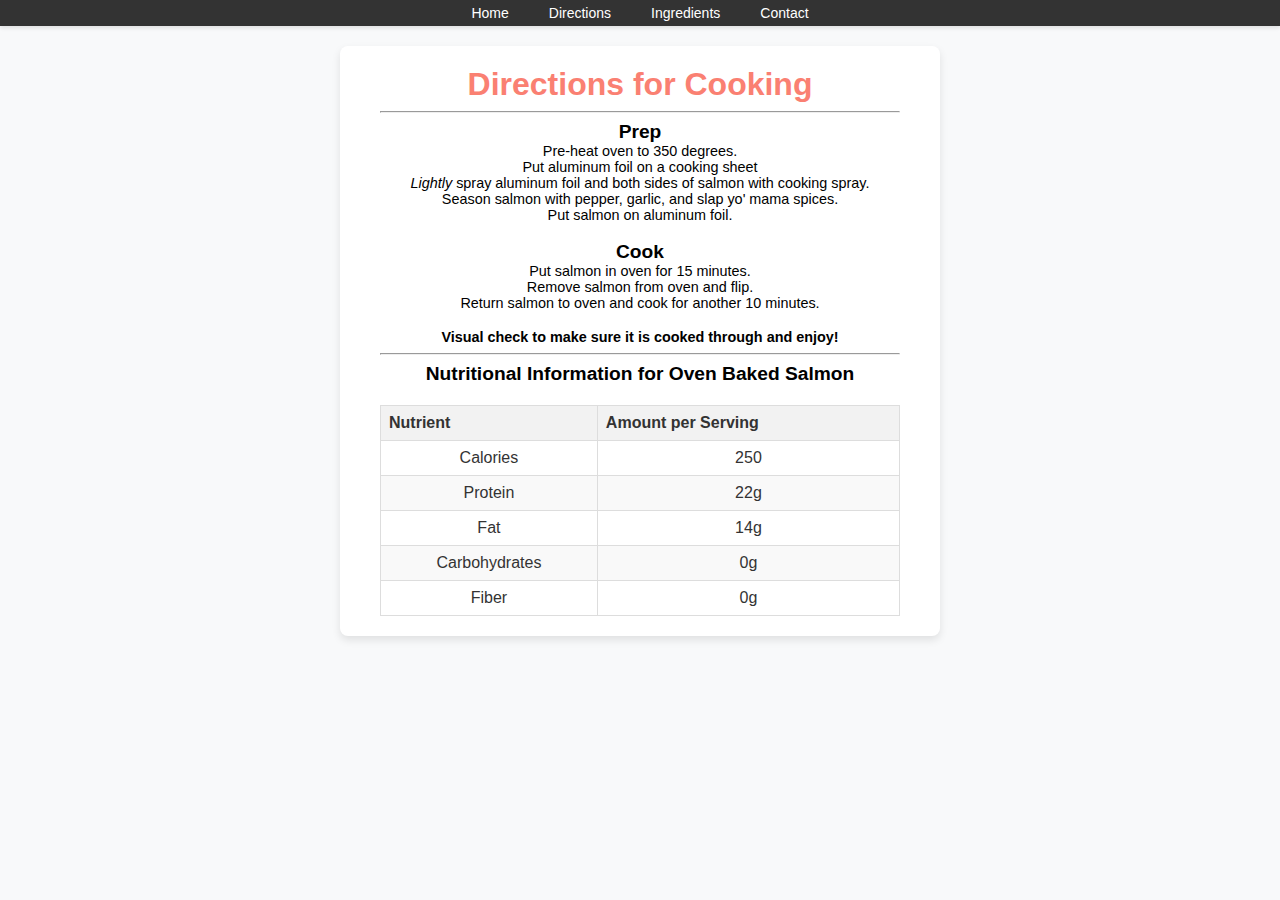
<file: directions.html>
<!DOCTYPE html>
<html lang="en">
<head>
    <meta charset="UTF-8">
    <meta name="viewport" content="width=device-width, initial-scale=1.0">
    <title>Directions</title>
    <link rel="stylesheet" href="styles.css">
</head>
<body>
    <nav>
        <ul class="nav-list">
            <li><a href="index.html">Home</a></li>
            <li><a href="directions.html">Directions</a></li>
            <li><a href="ingredients.html">Ingredients</a></li>
            <li><a href="form.html">Contact</a></li>
        </ul>
      </nav>

    <div class="container">
    <h1>Directions for Cooking</h1>
    <hr>
    <h2>Prep</h2>

    <ol>
        <li>Pre-heat oven to 350 degrees.</li>
        <li>Put aluminum foil on a cooking sheet</li>
        <li><i>Lightly</i> spray aluminum foil and both sides of salmon with cooking spray.</li>
        <li>Season salmon with pepper, garlic, and slap yo' mama spices.</li>
        <li>Put salmon on aluminum foil.</li>
    </ol>
    <br>
    <h2>Cook</h2>
    <ol>
        <li>Put salmon in oven for 15 minutes.</li>
        <li>Remove salmon from oven and flip.</li>
        <li>Return salmon to oven and cook for another 10 minutes.</li>
    </ol>
    <br>
    <h3>Visual check to make sure it is cooked through and enjoy!</h3>
<hr>
    <h2>Nutritional Information for Oven Baked Salmon</h2>
    <table class="nutrition-table">
        <thead>
            <tr>
                <th>Nutrient</th>
                <th>Amount per Serving</th>
            </tr>
        </thead>
        <tbody>
            <tr>
                <td>Calories</td>
                <td>250</td>
            </tr>
            <tr>
                <td>Protein</td>
                <td>22g</td>
            </tr>
            <tr>
                <td>Fat</td>
                <td>14g</td>
            </tr>
            <tr>
                <td>Carbohydrates</td>
                <td>0g</td>
            </tr>
            <tr>
                <td>Fiber</td>
                <td>0g</td>
            </tr>
        </tbody>
    </table>
</div>

</body>
</html>
</file>
<file: styles.css>
/* Reset some default styles */
body, h1, h2, h3, p, ul, ol {
  margin: 0;
  padding: 0;
  font-family: Arial, sans-serif;
  list-style-type: none;
  box-sizing: border-box;
}

/* Apply box-sizing to all elements */
*,
*::before,
*::after {
  box-sizing: border-box;
}

/* Set background and text color for the body */
body {
  background-color: #f8f9fa;
  color: #333;
  display: flex;
  flex-direction: column;
  align-items: center; /* Center items horizontally */
  width: 100%;
}

/* Navigation styling */
nav {
  width: 100%;
  background-color: #333;
  box-shadow: 0 2px 4px rgba(0, 0, 0, 0.1); /* Add shadow for visual separation */
}

.nav-list {
  display: flex;
  justify-content: center; /* Center the list items horizontally */
  padding: 5px 0;
  margin: 0; /* Reset margin */
}

.nav-list li {
  margin: 0 5px;
}

.nav-list a {
  color: white;
  text-decoration: none;
  font-size: 14px;
  padding: 10px 15px;
}

.nav-list a:hover {
  background-color: #575757;
  border-radius: 5px;
}

/* Container styling */
.container {
  background-color: #ffffff;
  padding: 20px 40px;
  box-shadow: 0 4px 8px rgba(0, 0, 0, 0.1);
  border-radius: 8px;
  text-align: center;
  max-width: 600px;
  margin-top: 20px; /* Add margin-top to create space below the nav */
  width: 100%;
}

/* Image styling */
.responsive-image {
  width: 100%; /* Make the image responsive */
  max-width: 300px; /* Ensure it does not get too large */
  height: auto; /* Maintain aspect ratio */
  border-radius: 8px; /* Optional: add rounded corners */
  margin-bottom: 20px; /* Space below the image */
}

/* Header and text styling */
h1 {
  color: salmon;
}

h2 {
  color: black;
  font-size: 1.2em;
}

h3, p, ol, ul {
  color: black;
  font-size: 0.9em;
}

/* Form styling */
form {
  display: flex;
  flex-direction: column;
}

.form-group {
  margin-bottom: 15px;
}

label {
  font-weight: bold;
  margin-bottom: 5px;
  display: block;
}

input[type="text"],
input[type="email"],
textarea {
  width: 100%;
  padding: 10px;
  margin-top: 5px;
  border: 1px solid #ccc;
  border-radius: 4px;
  font-size: 16px;
  box-sizing: border-box; /* Ensure the input elements respect the container's width */
}

button {
  background-color: salmon;
  color: white;
  padding: 10px 15px;
  border: none;
  border-radius: 4px;
  font-size: 16px;
  cursor: pointer;
}

button:hover {
  background-color: salmon;
}

/* Table styling */
.nutrition-table {
  width: 100%;
  border-collapse: collapse;
  margin-top: 20px;
}

.nutrition-table th,
.nutrition-table td {
  border: 1px solid #ddd;
  padding: 8px;
}

.nutrition-table th {
  background-color: #f2f2f2;
  text-align: left;
}

.nutrition-table tr:nth-child(even) {
  background-color: #f9f9f9;
}

.nutrition-table tr:hover {
  background-color: #ddd;
}

/* Media Queries */
@media (max-width: 768px) {
  .container {
    padding: 15px 20px;
  }

  .nav-list a {
    font-size: 12px;
    padding: 8px 10px;
  }

  .responsive-image {
    max-width: 100%;
  }

  h2 {
    font-size: 1em;
  }

  h3, p, ol, ul {
    font-size: 0.8em;
  }

  input[type="text"],
  input[type="email"],
  textarea {
    font-size: 14px;
  }

  button {
    font-size: 14px;
    padding: 8px 10px;
  }
}

@media (max-width: 480px) {
  .container {
    padding: 10px 15px;
  }

  .nav-list a {
    font-size: 10px;
    padding: 6px 8px;
  }

  .responsive-image {
    max-width: 100%;
  }

  h2 {
    font-size: 0.9em;
  }

  h3, p, ol, ul {
    font-size: 0.7em;
  }

  input[type="text"],
  input[type="email"],
  textarea {
    font-size: 12px;
  }

  button {
    font-size: 12px;
    padding: 6px 8px;
  }
}
</file>
